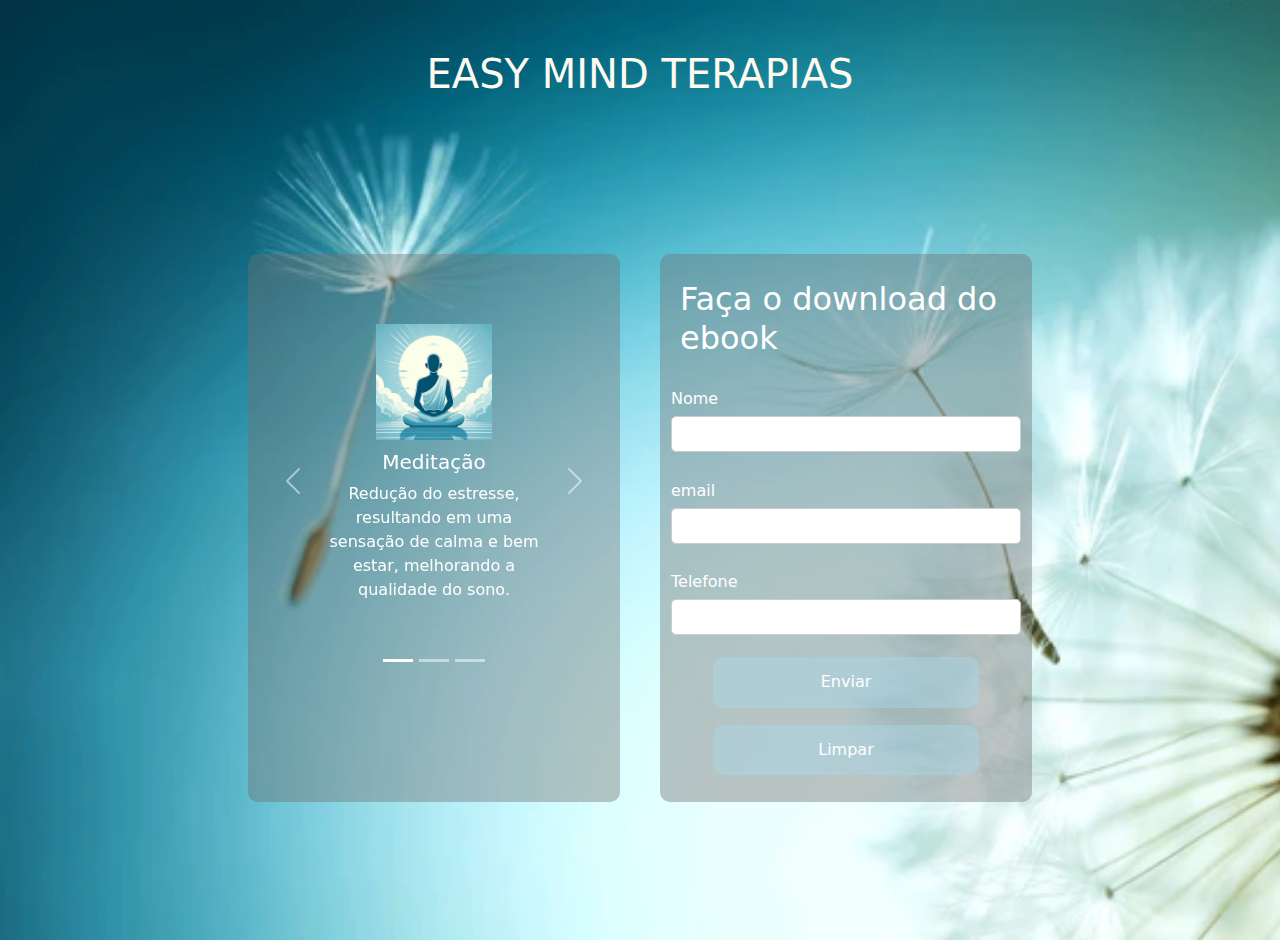
<file: index.html>
<!DOCTYPE html>
<html lang="pt-br">
<head>
    <meta charset="UTF-8">
    <meta name="viewport" content="width=device-width, initial-scale=1.0">
    <title>Easy mind</title>
    <link href="https://cdn.jsdelivr.net/npm/bootstrap@5.3.3/dist/css/bootstrap.min.css" rel="stylesheet" integrity="sha384-QWTKZyjpPEjISv5WaRU9OFeRpok6YctnYmDr5pNlyT2bRjXh0JMhjY6hW+ALEwIH" crossorigin="anonymous">
    <link rel="stylesheet" href="./assets/style.css">

</head>
<body>

    <header>
        <h1>EASY MIND TERAPIAS</h1>
    </header>

    <main class="land_main">
        <div class="left-section">

            <div id="carouselExampleCaptions" class="carousel slide">
                <div class="carousel-indicators">
                  <button type="button" data-bs-target="#carouselExampleCaptions" data-bs-slide-to="0" class="active" aria-current="true" aria-label="Slide 1"></button>
                  <button type="button" data-bs-target="#carouselExampleCaptions" data-bs-slide-to="1" aria-label="Slide 2"></button>
                  <button type="button" data-bs-target="#carouselExampleCaptions" data-bs-slide-to="2" aria-label="Slide 3"></button>
                </div>
                <div class="carousel-inner">
                  <div class="carousel-item active">
                    <div class="card_inf_cls">
                        <img src="./assets/image/meditacao1.jpg" class="d-block w-50" alt="meditation" >
                        <div class="carousel-caption carousel-caption-below">
                            <h5>Meditação</h5>
                            <p>Redução do estresse, resultando em uma sensação de calma e 
                                bem estar, melhorando a qualidade do sono.
                            </p>
                          </div>
                    </div>
                  </div>
                  <div class="carousel-item">
                    <div class="card_inf_cls">
                        <img src="./assets/image/Contato_natureza.jpg" class="d-block w-50" alt="meditar">
                        <div class="carousel-caption carousel-caption-below">
                          <h5>Contato com a natureza</h5>
                          <p>
                            Melhoria da saúde mental, passar tempo em ambientes naturais
                            pode reduzir sintomas de ansiedade, depressão e estress.
                          </p>
                        </div>

                    </div>
                  </div>
                  <div class="carousel-item">
                    <div class="card_inf_cls">
                        <img src="./assets/image/yoga.jpg" class="d-block w-50" alt="...">
                        <div class="carousel-caption carousel-caption-below">
                          <h5>Yoga</h5>
                          <p>Aumenta a flexibilidade, a força muscular e o equilíbrio,
                            além de dimunir o estress e a ansiedade.
                          </p>
                        </div>

                    </div>

                  </div>
                </div>
                <button class="carousel-control-prev" type="button" data-bs-target="#carouselExampleCaptions" data-bs-slide="prev">
                  <span class="carousel-control-prev-icon" aria-hidden="true"></span>
                  <span class="visually-hidden">Previous</span>
                </button>
                <button class="carousel-control-next" type="button" data-bs-target="#carouselExampleCaptions" data-bs-slide="next">
                  <span class="carousel-control-next-icon" aria-hidden="true"></span>
                  <span class="visually-hidden">Next</span>
                </button>
              </div>

        </div>
        <div class="right-section">
            
            <form action="">
                <h2>Faça o download do ebook</h2>
                <div>
                    <label for="nome">Nome</label> <br>
                    <input type="text" name="nome" id="nome">
                </div>
                <div>
                    <label for="email">email</label> <br>
                    <input type="email" name="email" id="email">
                </div>
                <div>
                    <label for="telefone">Telefone</label> <br>
                    <input type="tel" name="telefone" id="telefone">
                </div>
                <button type="submit">Enviar</button>
                <button type="reset">Limpar</button>
            </form>
        </div>

    </main>
    <script src="https://cdn.jsdelivr.net/npm/bootstrap@5.3.3/dist/js/bootstrap.bundle.min.js" integrity="sha384-YvpcrYf0tY3lHB60NNkmXc5s9fDVZLESaAA55NDzOxhy9GkcIdslK1eN7N6jIeHz" crossorigin="anonymous"></script>
</body>
</html>
</file>
<file: assets/style.css>
/* Reset */
* {
    margin: 0;
    padding: 0;
    box-sizing: border-box;
    list-style: none;
}

body {
    display: flex;
    flex-direction: column;
    justify-content: center;
    align-items: center;
    margin: 20px;
    background-image: url(./image/bg_denteDeLeao.webp);
    background-repeat: no-repeat;
    background-size: cover;
    height: 100vh;
}

header{
    display: flex;
    flex-direction: column;
    justify-content: center;
    align-items: center;
    margin: 30px;
    color: floralwhite;
}

.land_main{

    display: flex;
    flex-direction: row;
    justify-content: center;
    align-items: center;
    height: 100%;
    width: 100%;
}


.left-section, .right-section{

    height: 70%;
    width: 30%;

    background-color: rgba(112, 112, 112, 0.41);
    padding: 20px;
    border-radius: 10px;
    margin: 20px;

    color: white;
    
}

.right-section form{
    display: flex;
    flex-direction: column;
    height: 100%;
    justify-content: space-around;
    align-items: center;
    gap: 3px;
}

.right-section form label{
    margin: 5px 0 5px;
}

.right-section form input{
    padding: 5px;
    width: 350px;
    
    margin-bottom: 5px;
    border: 1px solid #ccc;
    border-radius: 5px;
}

.right-section form button{
    width: 80%;
    height: 10%;
    background-color: rgba(169,214,229,0.5);
    color: #fff;
    border: none;
    border-radius: 10px;
    font-size: 1em;
    transition:0.5s
}

.right-section form button:hover{
    background-color: #0056b3;
}

.card_inf_cls{
    width: 100%;
    display: flex;
    flex-direction: column;
    justify-content: center;
    align-items: center;
    padding: 50px;
}

.carousel-caption-below{
    position: static;
    padding-top: 10px;
    text-align: center;
}
</file>
